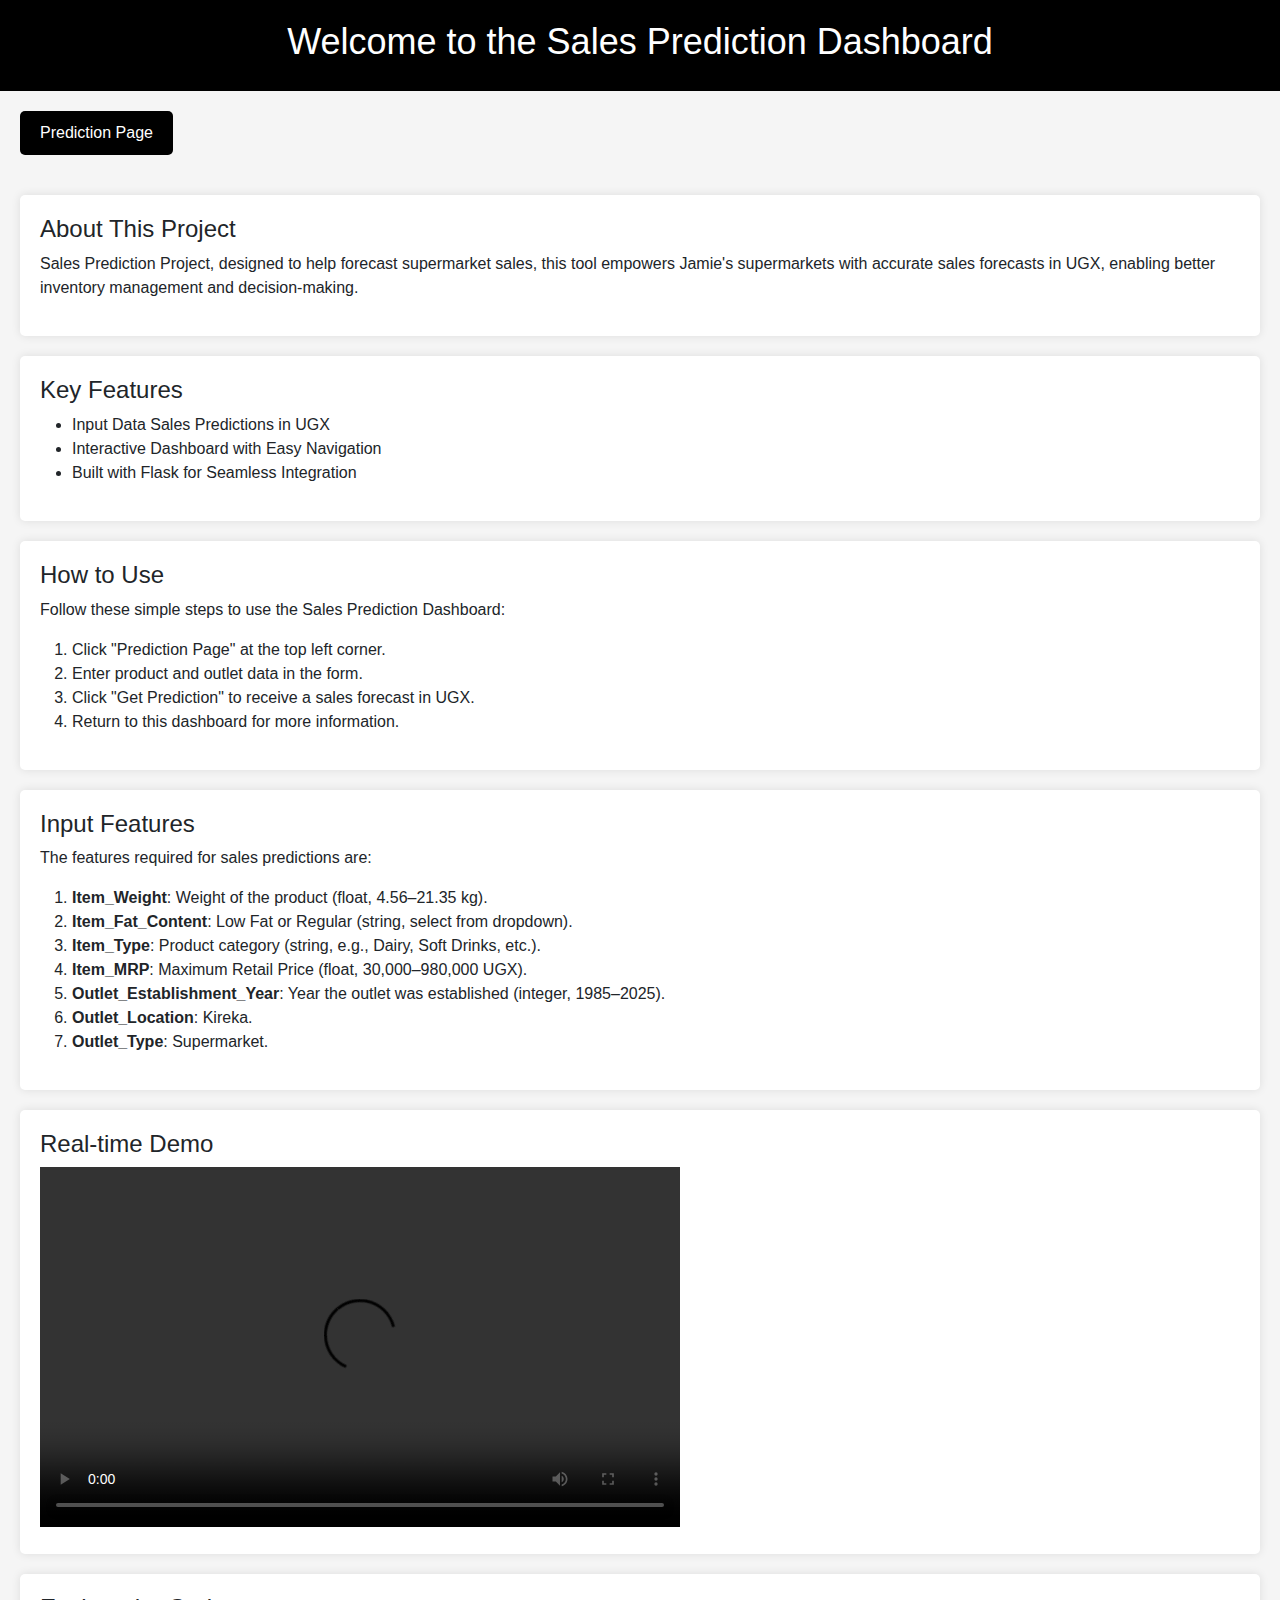
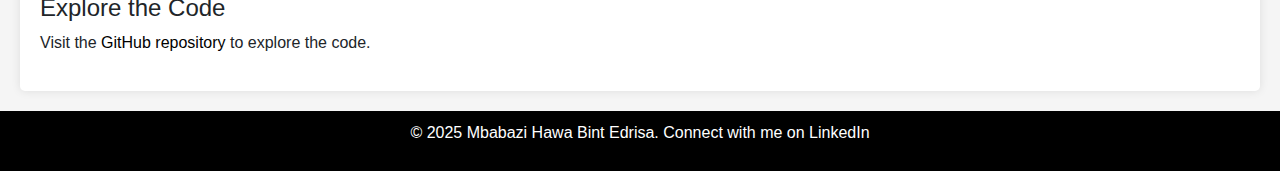
<file: templates/index.html>
<!DOCTYPE html>
<html lang="en">
  <head>
    <meta charset="UTF-8" />
    <meta name="viewport" content="width=device-width, initial-scale=1.0" />
    <title>Sales Prediction Dashboard</title>
    <!-- Bootstrap CSS -->
    <link href="https://cdn.jsdelivr.net/npm/bootstrap@5.3.0/dist/css/bootstrap.min.css" rel="stylesheet" crossorigin="anonymous" />
    <style>
      body {
        font-family: Arial, sans-serif;
        background-color: #f5f5f5;
        margin: 0;
        padding: 0;
      }

      header {
        background-color: black;
        color: #fff;
        text-align: center;
        padding: 20px;
      }

      h1 {
        font-size: 36px;
      }

      section {
        background-color: #fff;
        padding: 20px;
        margin: 20px;
        border-radius: 5px;
        box-shadow: 0px 0px 10px rgba(0, 0, 0, 0.1);
      }

      h2 {
        font-size: 24px;
      }

      p {
        font-size: 16px;
        line-height: 1.5;
      }

      ul,
      ol {
        font-size: 16px;
        line-height: 1.5;
      }

      a {
        color: black;
        text-decoration: none;
      }

      footer {
        background-color: black;
        color: #fff;
        text-align: center;
        padding: 10px;
      }

      .linkedin {
        color: #fff;
      }

      /* Predict Button Styling */
      #predict-button {
        display: inline-block;
        padding: 10px 20px;
        background-color: black;
        color: #fff;
        text-decoration: none;
        border: none;
        border-radius: 5px;
        font-size: 16px;
        cursor: pointer;
        margin: 20px;
      }

      #predict-button:hover {
        background-color: rgb(236, 241, 238);
      }
    </style>
  </head>
  <body>
    <header>
      <h1>Welcome to the Sales Prediction Dashboard</h1>
    </header>

    <a href="{{ url_for('predict_datapoint') }}" class="btn btn-primary" id="predict-button">Prediction Page</a>

    <section>
      <h2>About This Project</h2>
      <p>
        Sales Prediction Project, designed to help forecast supermarket sales,
        this tool empowers Jamie's supermarkets with accurate sales forecasts in
        UGX, enabling better inventory management and decision-making.
      </p>
    </section>

    <section>
      <h2>Key Features</h2>
      <ul>
        <li>Input Data Sales Predictions in UGX</li>
        <li>Interactive Dashboard with Easy Navigation</li>
        <li>Built with Flask for Seamless Integration</li>
      </ul>
    </section>

    <section>
      <h2>How to Use</h2>
      <p>Follow these simple steps to use the Sales Prediction Dashboard:</p>
      <ol>
        <li>Click "Prediction Page" at the top left corner.</li>
        <li>Enter product and outlet data in the form.</li>
        <li>Click "Get Prediction" to receive a sales forecast in UGX.</li>
        <li>Return to this dashboard for more information.</li>
      </ol>
    </section>

    <section>
      <h2>Input Features</h2>
      <p>The features required for sales predictions are:</p>
      <ol>
        <li><strong>Item_Weight</strong>: Weight of the product (float, 4.56–21.35 kg).</li>
        <li><strong>Item_Fat_Content</strong>: Low Fat or Regular (string, select from dropdown).</li>
        <li><strong>Item_Type</strong>: Product category (string, e.g., Dairy, Soft Drinks, etc.).</li>
        <li><strong>Item_MRP</strong>: Maximum Retail Price (float, 30,000–980,000 UGX).</li>
        <li><strong>Outlet_Establishment_Year</strong>: Year the outlet was established (integer, 1985–2025).</li>
        <li><strong>Outlet_Location</strong>: Kireka.</li>
        <li><strong>Outlet_Type</strong>: Supermarket.</li>
      </ol>
    </section>

    <section>
      <h2>Real-time Demo</h2>
      <video controls width="640" height="360">
        <source src="" type="">
        Your browser does not support the video tag.
      </video>
      
    </section>

    <section>
      <h2>Explore the Code</h2>
      <p>
        Visit the
        <a href="https://github.com/Mbabazi-Hawa-Bint-Edrisa/Sales-Prediction.git" target="_blank">GitHub repository</a>
        to explore the code.
      </p>
    </section>

    <footer>
      <p>
        © 2025 Mbabazi Hawa Bint Edrisa. Connect with me on
        <a href="https://www.linkedin.com/in/mbabazi-edrisa-549604299/" target="_blank" class="linkedin">LinkedIn</a>
      </p>
    </footer>
  </body>
</html>
</file>
